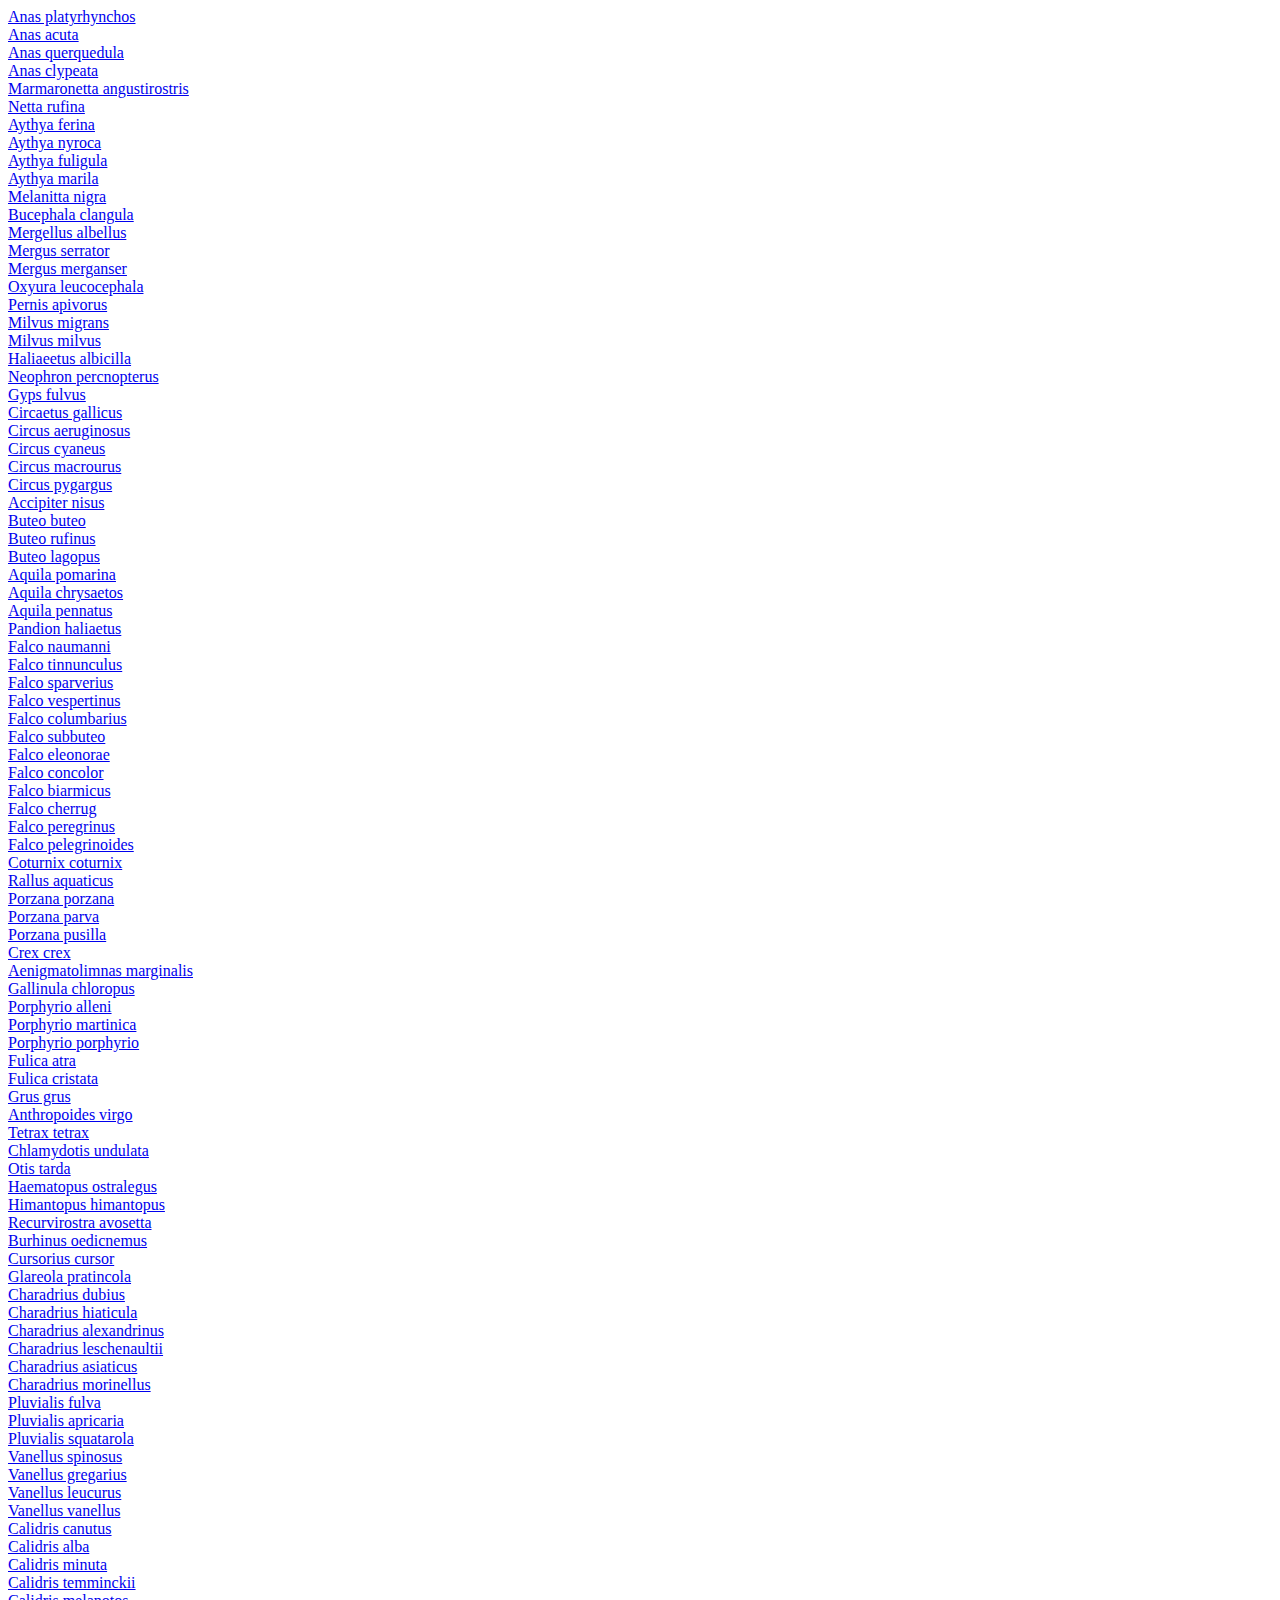
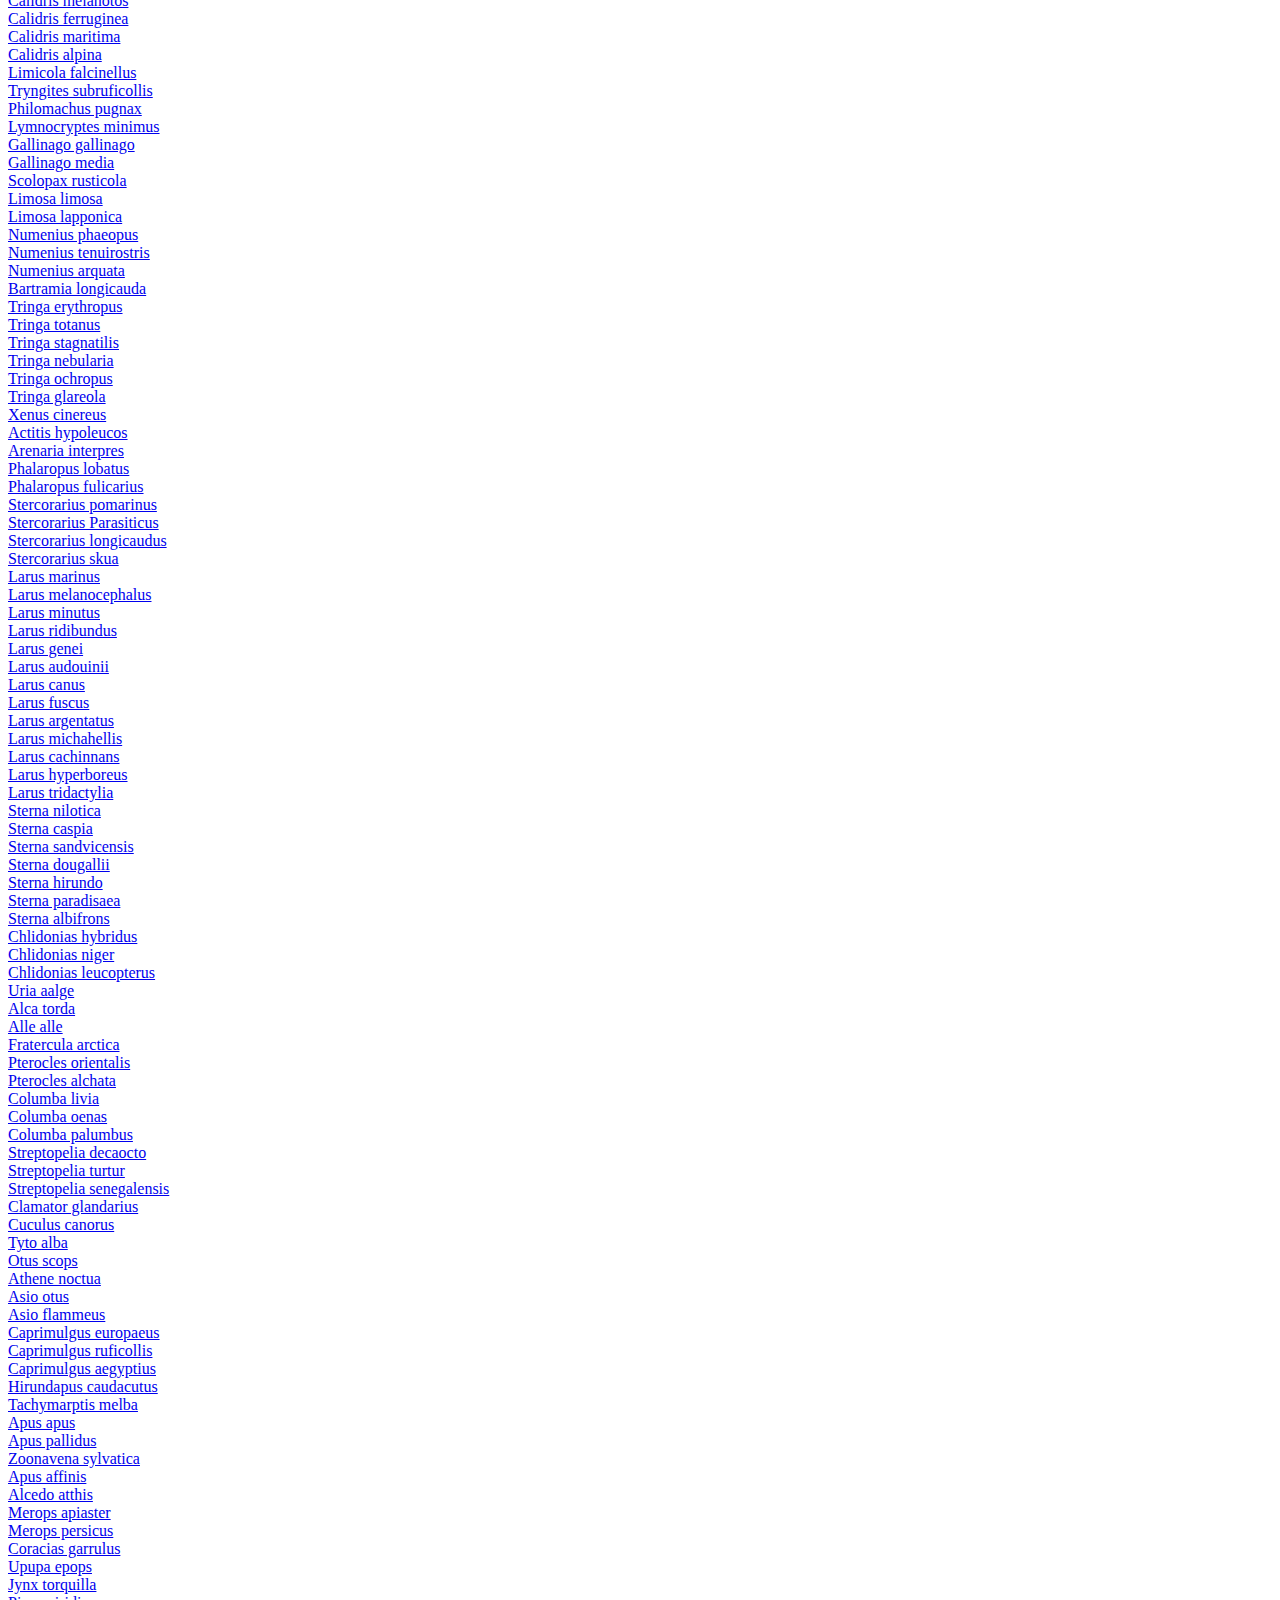
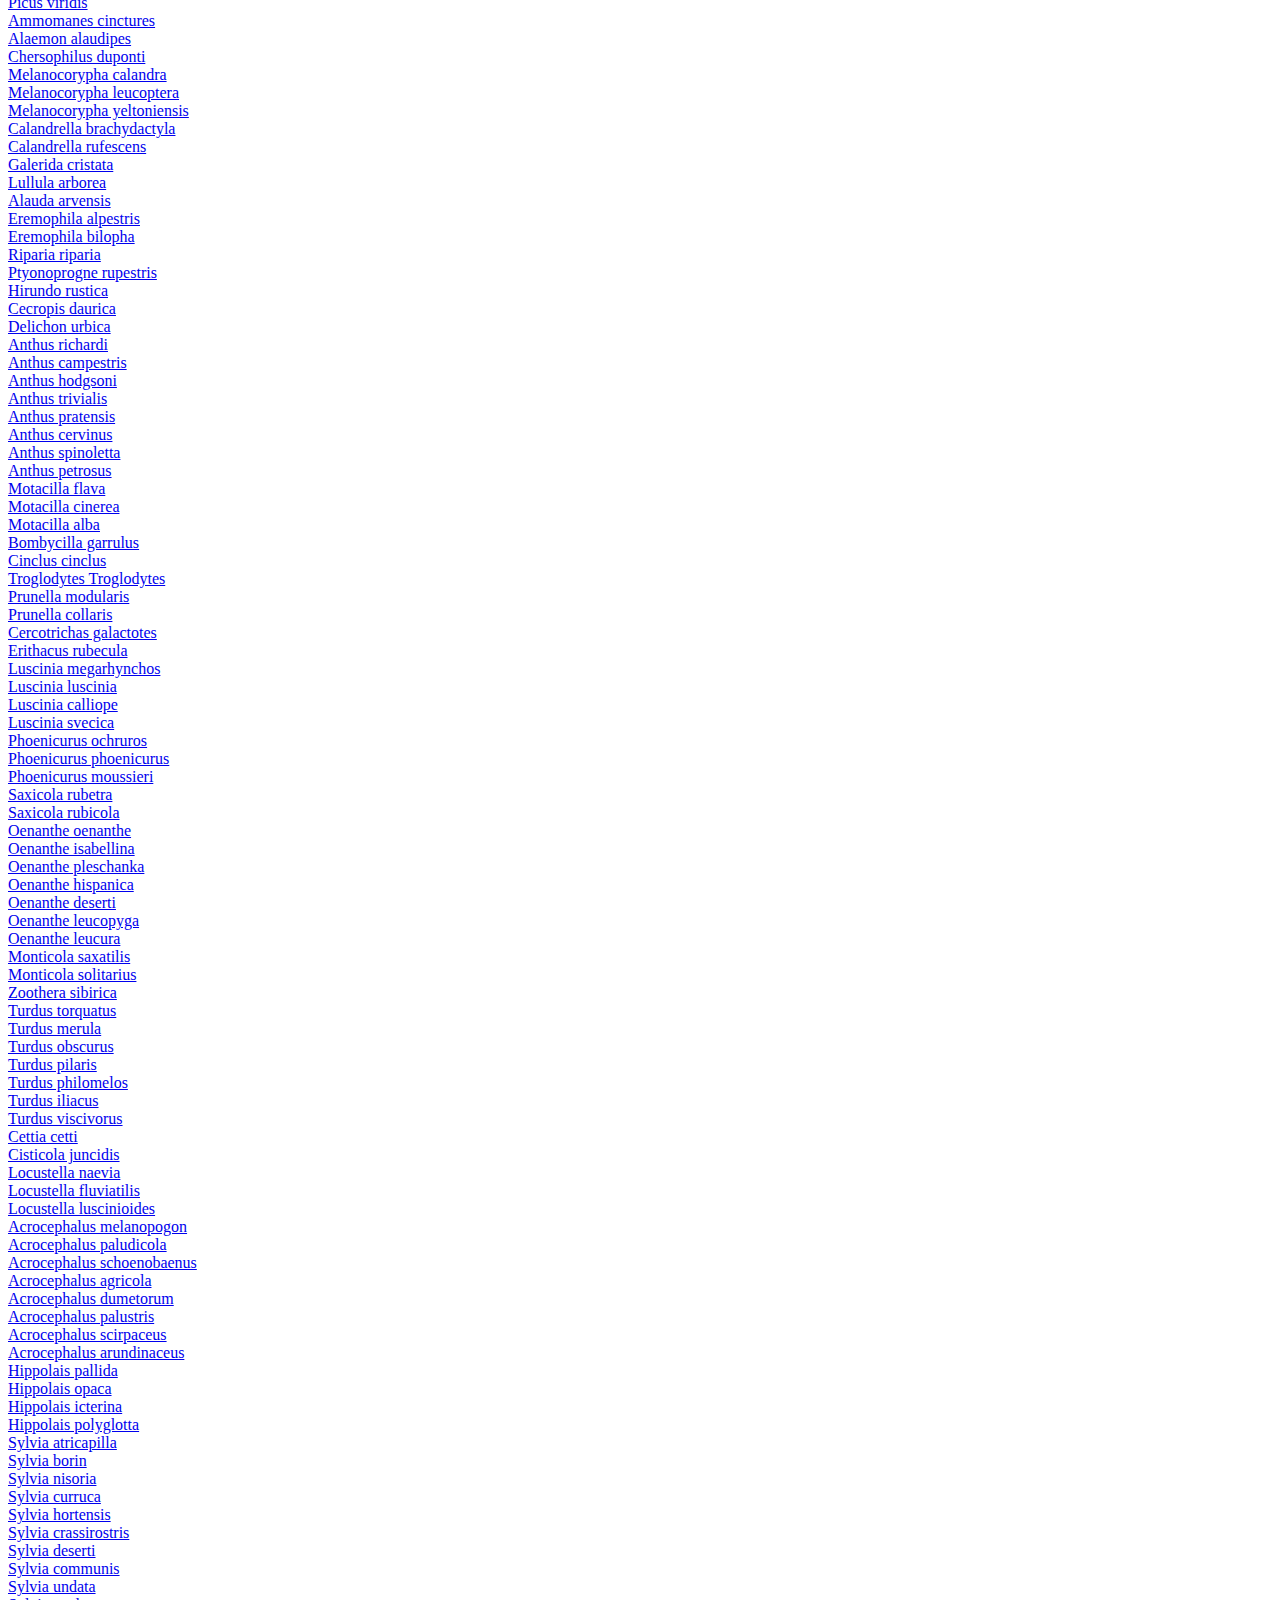
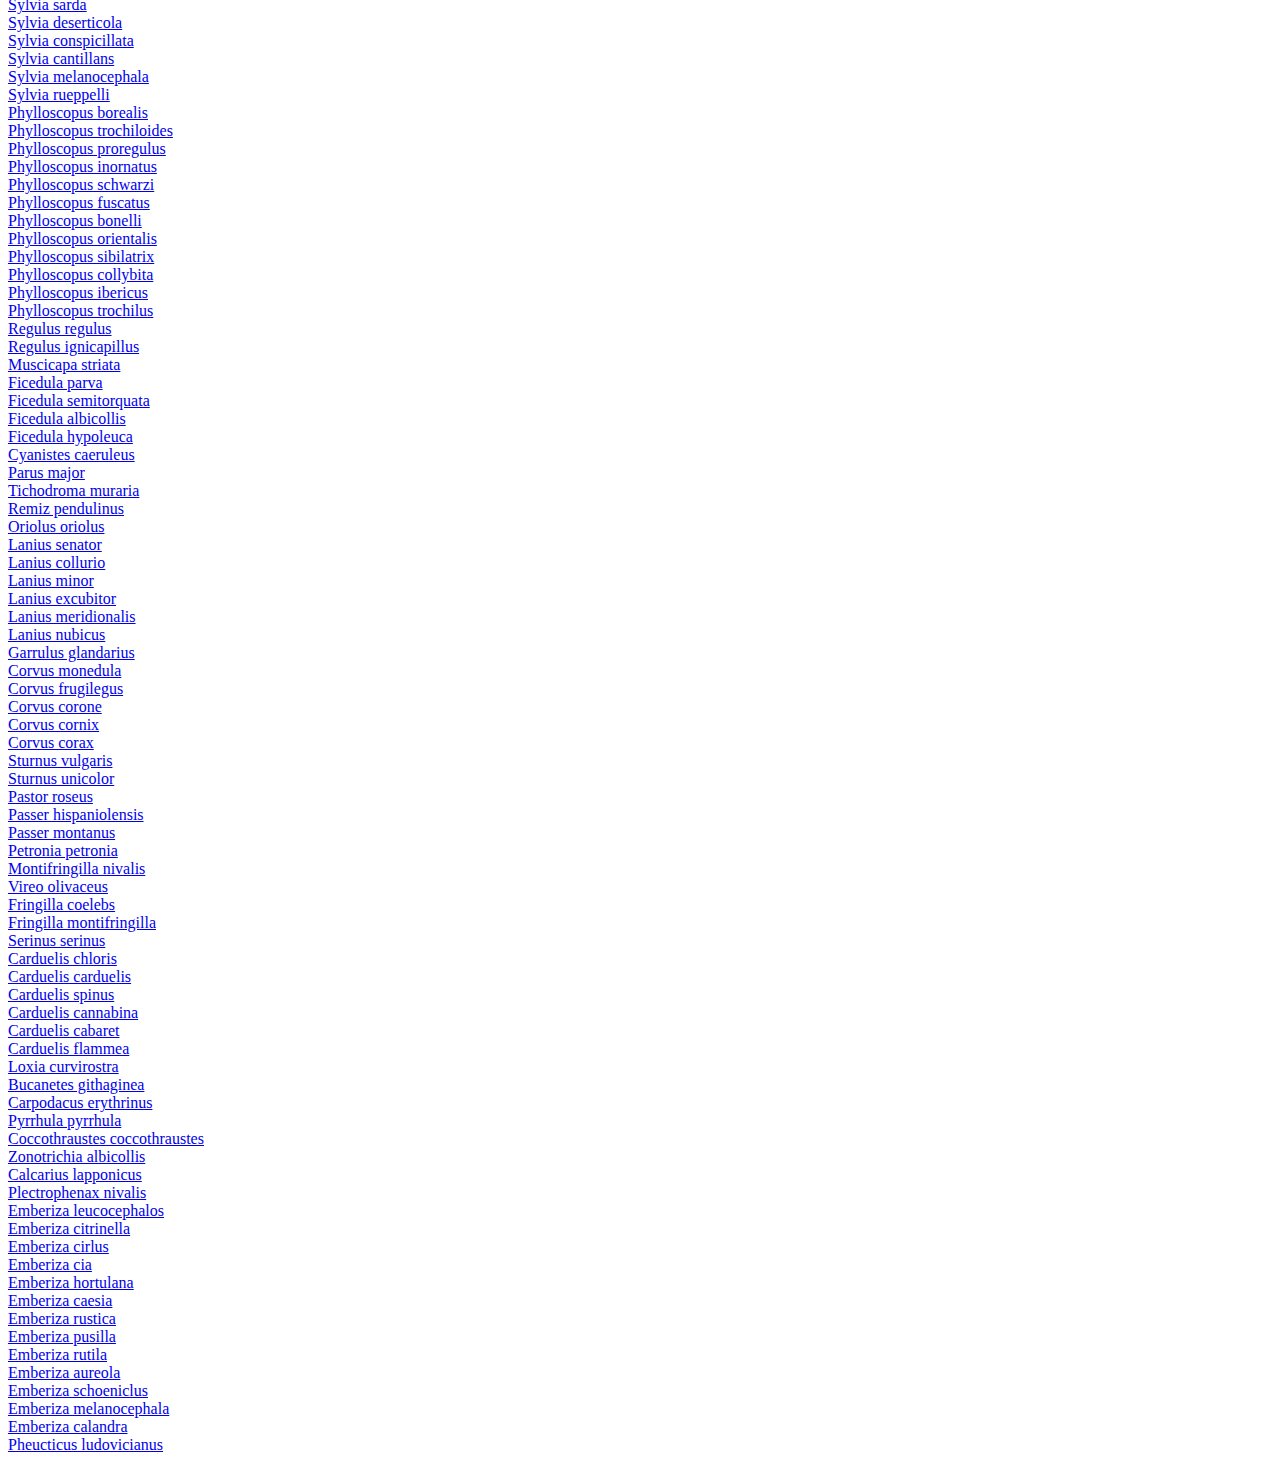
<file: links.html>
<!DOCTYPE html>
<html>
	<head>
		<style>
			a {
				display: block;
			}
		</style>
	</head>

	<body>
		<a target="_blank"  href="https://en.wikipedia.org/w/index.php?search=Anas+platyrhynchos">Anas platyrhynchos</a>
		<a target="_blank"  href="https://en.wikipedia.org/w/index.php?search=Anas+acuta">Anas acuta</a>
		<a target="_blank"  href="https://en.wikipedia.org/w/index.php?search=Anas+querquedula">Anas querquedula</a>
		<a target="_blank"  href="https://en.wikipedia.org/w/index.php?search=Anas+clypeata">Anas clypeata</a>
		<a target="_blank"  href="https://en.wikipedia.org/w/index.php?search=Marmaronetta+angustirostris">Marmaronetta angustirostris</a>
		<a target="_blank"  href="https://en.wikipedia.org/w/index.php?search=Netta+rufina">Netta rufina</a>
		<a target="_blank"  href="https://en.wikipedia.org/w/index.php?search=Aythya+ferina">Aythya ferina</a>
		<a target="_blank"  href="https://en.wikipedia.org/w/index.php?search=Aythya+nyroca">Aythya nyroca</a>
		<a target="_blank"  href="https://en.wikipedia.org/w/index.php?search=Aythya+fuligula">Aythya fuligula</a>
		<a target="_blank"  href="https://en.wikipedia.org/w/index.php?search=Aythya+marila">Aythya marila</a>
		<a target="_blank"  href="https://en.wikipedia.org/w/index.php?search=Melanitta+nigra">Melanitta nigra</a>
		<a target="_blank"  href="https://en.wikipedia.org/w/index.php?search=Bucephala+clangula">Bucephala clangula</a>
		<a target="_blank"  href="https://en.wikipedia.org/w/index.php?search=Mergellus+albellus">Mergellus albellus</a>
		<a target="_blank"  href="https://en.wikipedia.org/w/index.php?search=Mergus+serrator">Mergus serrator</a>
		<a target="_blank"  href="https://en.wikipedia.org/w/index.php?search=Mergus+merganser">Mergus merganser</a>
		<a target="_blank"  href="https://en.wikipedia.org/w/index.php?search=Oxyura+leucocephala">Oxyura leucocephala</a>
		<a target="_blank"  href="https://en.wikipedia.org/w/index.php?search=Pernis+apivorus">Pernis apivorus</a>
		<a target="_blank"  href="https://en.wikipedia.org/w/index.php?search=Milvus+migrans">Milvus migrans</a>
		<a target="_blank"  href="https://en.wikipedia.org/w/index.php?search=Milvus+milvus">Milvus milvus</a>
		<a target="_blank"  href="https://en.wikipedia.org/w/index.php?search=Haliaeetus+albicilla">Haliaeetus albicilla</a>
		<a target="_blank"  href="https://en.wikipedia.org/w/index.php?search=Neophron+percnopterus">Neophron percnopterus</a>
		<a target="_blank"  href="https://en.wikipedia.org/w/index.php?search=Gyps+fulvus">Gyps fulvus</a>
		<a target="_blank"  href="https://en.wikipedia.org/w/index.php?search=Circaetus+gallicus">Circaetus gallicus</a>
		<a target="_blank"  href="https://en.wikipedia.org/w/index.php?search=Circus+aeruginosus">Circus aeruginosus</a>
		<a target="_blank"  href="https://en.wikipedia.org/w/index.php?search=Circus+cyaneus">Circus cyaneus</a>
		<a target="_blank"  href="https://en.wikipedia.org/w/index.php?search=Circus+macrourus">Circus macrourus</a>
		<a target="_blank"  href="https://en.wikipedia.org/w/index.php?search=Circus+pygargus">Circus pygargus</a>
		<a target="_blank"  href="https://en.wikipedia.org/w/index.php?search=Accipiter+nisus">Accipiter nisus</a>
		<a target="_blank"  href="https://en.wikipedia.org/w/index.php?search=Buteo+buteo">Buteo buteo</a>
		<a target="_blank"  href="https://en.wikipedia.org/w/index.php?search=Buteo+rufinus">Buteo rufinus</a>
		<a target="_blank"  href="https://en.wikipedia.org/w/index.php?search=Buteo+lagopus">Buteo lagopus</a>
		<a target="_blank"  href="https://en.wikipedia.org/w/index.php?search=Aquila+pomarina">Aquila pomarina</a>
		<a target="_blank"  href="https://en.wikipedia.org/w/index.php?search=Aquila+chrysaetos">Aquila chrysaetos</a>
		<a target="_blank"  href="https://en.wikipedia.org/w/index.php?search=Aquila+pennatus">Aquila pennatus</a>
		<a target="_blank"  href="https://en.wikipedia.org/w/index.php?search=Pandion+haliaetus">Pandion haliaetus</a>
		<a target="_blank"  href="https://en.wikipedia.org/w/index.php?search=Falco+naumanni">Falco naumanni</a>
		<a target="_blank"  href="https://en.wikipedia.org/w/index.php?search=Falco+tinnunculus">Falco tinnunculus</a>
		<a target="_blank"  href="https://en.wikipedia.org/w/index.php?search=Falco+sparverius">Falco sparverius</a>
		<a target="_blank"  href="https://en.wikipedia.org/w/index.php?search=Falco+vespertinus">Falco vespertinus</a>
		<a target="_blank"  href="https://en.wikipedia.org/w/index.php?search=Falco+columbarius">Falco columbarius</a>
		<a target="_blank"  href="https://en.wikipedia.org/w/index.php?search=Falco+subbuteo">Falco subbuteo</a>
		<a target="_blank"  href="https://en.wikipedia.org/w/index.php?search=Falco+eleonorae">Falco eleonorae</a>
		<a target="_blank"  href="https://en.wikipedia.org/w/index.php?search=Falco+concolor">Falco concolor</a>
		<a target="_blank"  href="https://en.wikipedia.org/w/index.php?search=Falco+biarmicus">Falco biarmicus</a>
		<a target="_blank"  href="https://en.wikipedia.org/w/index.php?search=Falco+cherrug">Falco cherrug</a>
		<a target="_blank"  href="https://en.wikipedia.org/w/index.php?search=Falco+peregrinus">Falco peregrinus</a>
		<a target="_blank"  href="https://en.wikipedia.org/w/index.php?search=Falco+pelegrinoides">Falco pelegrinoides</a>
		<a target="_blank"  href="https://en.wikipedia.org/w/index.php?search=Coturnix+coturnix">Coturnix coturnix</a>
		<a target="_blank"  href="https://en.wikipedia.org/w/index.php?search=Rallus+aquaticus">Rallus aquaticus</a>
		<a target="_blank"  href="https://en.wikipedia.org/w/index.php?search=Porzana+porzana">Porzana porzana</a>
		<a target="_blank"  href="https://en.wikipedia.org/w/index.php?search=Porzana+parva">Porzana parva</a>
		<a target="_blank"  href="https://en.wikipedia.org/w/index.php?search=Porzana+pusilla">Porzana pusilla</a>
		<a target="_blank"  href="https://en.wikipedia.org/w/index.php?search=Crex+crex">Crex crex</a>
		<a target="_blank"  href="https://en.wikipedia.org/w/index.php?search=Aenigmatolimnas+marginalis">Aenigmatolimnas marginalis</a>
		<a target="_blank"  href="https://en.wikipedia.org/w/index.php?search=Gallinula+chloropus">Gallinula chloropus</a>
		<a target="_blank"  href="https://en.wikipedia.org/w/index.php?search=Porphyrio+alleni">Porphyrio alleni</a>
		<a target="_blank"  href="https://en.wikipedia.org/w/index.php?search=Porphyrio+martinica">Porphyrio martinica</a>
		<a target="_blank"  href="https://en.wikipedia.org/w/index.php?search=Porphyrio+porphyrio">Porphyrio porphyrio</a>
		<a target="_blank"  href="https://en.wikipedia.org/w/index.php?search=Fulica+atra">Fulica atra</a>
		<a target="_blank"  href="https://en.wikipedia.org/w/index.php?search=Fulica+cristata">Fulica cristata</a>
		<a target="_blank"  href="https://en.wikipedia.org/w/index.php?search=Grus+grus+">Grus grus </a>
		<a target="_blank"  href="https://en.wikipedia.org/w/index.php?search=Anthropoides+virgo">Anthropoides virgo</a>
		<a target="_blank"  href="https://en.wikipedia.org/w/index.php?search=Tetrax+tetrax">Tetrax tetrax</a>
		<a target="_blank"  href="https://en.wikipedia.org/w/index.php?search=Chlamydotis+undulata">Chlamydotis undulata</a>
		<a target="_blank"  href="https://en.wikipedia.org/w/index.php?search=Otis+tarda">Otis tarda</a>
		<a target="_blank"  href="https://en.wikipedia.org/w/index.php?search=Haematopus+ostralegus">Haematopus ostralegus</a>
		<a target="_blank"  href="https://en.wikipedia.org/w/index.php?search=Himantopus+himantopus">Himantopus himantopus</a>
		<a target="_blank"  href="https://en.wikipedia.org/w/index.php?search=Recurvirostra+avosetta">Recurvirostra avosetta</a>
		<a target="_blank"  href="https://en.wikipedia.org/w/index.php?search=Burhinus+oedicnemus">Burhinus oedicnemus</a>
		<a target="_blank"  href="https://en.wikipedia.org/w/index.php?search=Cursorius+cursor">Cursorius cursor</a>
		<a target="_blank"  href="https://en.wikipedia.org/w/index.php?search=Glareola+pratincola">Glareola pratincola</a>
		<a target="_blank"  href="https://en.wikipedia.org/w/index.php?search=Charadrius+dubius">Charadrius dubius</a>
		<a target="_blank"  href="https://en.wikipedia.org/w/index.php?search=Charadrius+hiaticula">Charadrius hiaticula</a>
		<a target="_blank"  href="https://en.wikipedia.org/w/index.php?search=Charadrius+alexandrinus">Charadrius alexandrinus</a>
		<a target="_blank"  href="https://en.wikipedia.org/w/index.php?search=Charadrius+leschenaultii">Charadrius leschenaultii</a>
		<a target="_blank"  href="https://en.wikipedia.org/w/index.php?search=Charadrius+asiaticus">Charadrius asiaticus</a>
		<a target="_blank"  href="https://en.wikipedia.org/w/index.php?search=Charadrius+morinellus">Charadrius morinellus</a>
		<a target="_blank"  href="https://en.wikipedia.org/w/index.php?search=Pluvialis+fulva">Pluvialis fulva</a>
		<a target="_blank"  href="https://en.wikipedia.org/w/index.php?search=Pluvialis+apricaria">Pluvialis apricaria</a>
		<a target="_blank"  href="https://en.wikipedia.org/w/index.php?search=Pluvialis+squatarola">Pluvialis squatarola</a>
		<a target="_blank"  href="https://en.wikipedia.org/w/index.php?search=Vanellus+spinosus">Vanellus spinosus</a>
		<a target="_blank"  href="https://en.wikipedia.org/w/index.php?search=Vanellus+gregarius">Vanellus gregarius</a>
		<a target="_blank"  href="https://en.wikipedia.org/w/index.php?search=Vanellus+leucurus">Vanellus leucurus</a>
		<a target="_blank"  href="https://en.wikipedia.org/w/index.php?search=Vanellus+vanellus">Vanellus vanellus</a>
		<a target="_blank"  href="https://en.wikipedia.org/w/index.php?search=Calidris+canutus">Calidris canutus</a>
		<a target="_blank"  href="https://en.wikipedia.org/w/index.php?search=Calidris+alba">Calidris alba</a>
		<a target="_blank"  href="https://en.wikipedia.org/w/index.php?search=Calidris+minuta">Calidris minuta</a>
		<a target="_blank"  href="https://en.wikipedia.org/w/index.php?search=Calidris+temminckii">Calidris temminckii</a>
		<a target="_blank"  href="https://en.wikipedia.org/w/index.php?search=Calidris+melanotos">Calidris melanotos</a>
		<a target="_blank"  href="https://en.wikipedia.org/w/index.php?search=Calidris+ferruginea">Calidris ferruginea</a>
		<a target="_blank"  href="https://en.wikipedia.org/w/index.php?search=Calidris+maritima">Calidris maritima</a>
		<a target="_blank"  href="https://en.wikipedia.org/w/index.php?search=Calidris+alpina">Calidris alpina</a>
		<a target="_blank"  href="https://en.wikipedia.org/w/index.php?search=Limicola+falcinellus">Limicola falcinellus</a>
		<a target="_blank"  href="https://en.wikipedia.org/w/index.php?search=Tryngites+subruficollis">Tryngites subruficollis</a>
		<a target="_blank"  href="https://en.wikipedia.org/w/index.php?search=Philomachus+pugnax">Philomachus pugnax</a>
		<a target="_blank"  href="https://en.wikipedia.org/w/index.php?search=Lymnocryptes+minimus">Lymnocryptes minimus</a>
		<a target="_blank"  href="https://en.wikipedia.org/w/index.php?search=Gallinago+gallinago">Gallinago gallinago</a>
		<a target="_blank"  href="https://en.wikipedia.org/w/index.php?search=Gallinago+media">Gallinago media</a>
		<a target="_blank"  href="https://en.wikipedia.org/w/index.php?search=Scolopax+rusticola">Scolopax rusticola</a>
		<a target="_blank"  href="https://en.wikipedia.org/w/index.php?search=Limosa+limosa">Limosa limosa</a>
		<a target="_blank"  href="https://en.wikipedia.org/w/index.php?search=Limosa+lapponica">Limosa lapponica</a>
		<a target="_blank"  href="https://en.wikipedia.org/w/index.php?search=Numenius+phaeopus">Numenius phaeopus</a>
		<a target="_blank"  href="https://en.wikipedia.org/w/index.php?search=Numenius+tenuirostris">Numenius tenuirostris</a>
		<a target="_blank"  href="https://en.wikipedia.org/w/index.php?search=Numenius+arquata">Numenius arquata</a>
		<a target="_blank"  href="https://en.wikipedia.org/w/index.php?search=Bartramia+longicauda">Bartramia longicauda</a>
		<a target="_blank"  href="https://en.wikipedia.org/w/index.php?search=Tringa+erythropus">Tringa erythropus</a>
		<a target="_blank"  href="https://en.wikipedia.org/w/index.php?search=Tringa+totanus">Tringa totanus</a>
		<a target="_blank"  href="https://en.wikipedia.org/w/index.php?search=Tringa+stagnatilis">Tringa stagnatilis</a>
		<a target="_blank"  href="https://en.wikipedia.org/w/index.php?search=Tringa+nebularia">Tringa nebularia</a>
		<a target="_blank"  href="https://en.wikipedia.org/w/index.php?search=Tringa+ochropus">Tringa ochropus</a>
		<a target="_blank"  href="https://en.wikipedia.org/w/index.php?search=Tringa+glareola">Tringa glareola</a>
		<a target="_blank"  href="https://en.wikipedia.org/w/index.php?search=Xenus+cinereus">Xenus cinereus</a>
		<a target="_blank"  href="https://en.wikipedia.org/w/index.php?search=Actitis+hypoleucos">Actitis hypoleucos</a>
		<a target="_blank"  href="https://en.wikipedia.org/w/index.php?search=Arenaria+interpres">Arenaria interpres</a>
		<a target="_blank"  href="https://en.wikipedia.org/w/index.php?search=Phalaropus+lobatus">Phalaropus lobatus</a>
		<a target="_blank"  href="https://en.wikipedia.org/w/index.php?search=Phalaropus+fulicarius">Phalaropus fulicarius</a>
		<a target="_blank"  href="https://en.wikipedia.org/w/index.php?search=Stercorarius+pomarinus">Stercorarius pomarinus</a>
		<a target="_blank"  href="https://en.wikipedia.org/w/index.php?search=Stercorarius+Parasiticus">Stercorarius Parasiticus</a>
		<a target="_blank"  href="https://en.wikipedia.org/w/index.php?search=Stercorarius+longicaudus">Stercorarius longicaudus</a>
		<a target="_blank"  href="https://en.wikipedia.org/w/index.php?search=Stercorarius+skua">Stercorarius skua</a>
		<a target="_blank"  href="https://en.wikipedia.org/w/index.php?search=Larus+marinus">Larus marinus</a>
		<a target="_blank"  href="https://en.wikipedia.org/w/index.php?search=Larus+melanocephalus">Larus melanocephalus</a>
		<a target="_blank"  href="https://en.wikipedia.org/w/index.php?search=Larus+minutus">Larus minutus</a>
		<a target="_blank"  href="https://en.wikipedia.org/w/index.php?search=Larus+ridibundus">Larus ridibundus</a>
		<a target="_blank"  href="https://en.wikipedia.org/w/index.php?search=Larus+genei">Larus genei</a>
		<a target="_blank"  href="https://en.wikipedia.org/w/index.php?search=Larus+audouinii">Larus audouinii</a>
		<a target="_blank"  href="https://en.wikipedia.org/w/index.php?search=Larus+canus">Larus canus</a>
		<a target="_blank"  href="https://en.wikipedia.org/w/index.php?search=Larus+fuscus">Larus fuscus</a>
		<a target="_blank"  href="https://en.wikipedia.org/w/index.php?search=Larus+argentatus">Larus argentatus</a>
		<a target="_blank"  href="https://en.wikipedia.org/w/index.php?search=Larus+michahellis">Larus michahellis</a>
		<a target="_blank"  href="https://en.wikipedia.org/w/index.php?search=Larus+cachinnans">Larus cachinnans</a>
		<a target="_blank"  href="https://en.wikipedia.org/w/index.php?search=Larus+hyperboreus">Larus hyperboreus</a>
		<a target="_blank"  href="https://en.wikipedia.org/w/index.php?search=Larus+tridactylia">Larus tridactylia</a>
		<a target="_blank"  href="https://en.wikipedia.org/w/index.php?search=Sterna+nilotica">Sterna nilotica</a>
		<a target="_blank"  href="https://en.wikipedia.org/w/index.php?search=Sterna+caspia">Sterna caspia</a>
		<a target="_blank"  href="https://en.wikipedia.org/w/index.php?search=Sterna+sandvicensis">Sterna sandvicensis</a>
		<a target="_blank"  href="https://en.wikipedia.org/w/index.php?search=Sterna+dougallii">Sterna dougallii</a>
		<a target="_blank"  href="https://en.wikipedia.org/w/index.php?search=Sterna+hirundo">Sterna hirundo</a>
		<a target="_blank"  href="https://en.wikipedia.org/w/index.php?search=Sterna+paradisaea">Sterna paradisaea</a>
		<a target="_blank"  href="https://en.wikipedia.org/w/index.php?search=Sterna+albifrons">Sterna albifrons</a>
		<a target="_blank"  href="https://en.wikipedia.org/w/index.php?search=Chlidonias+hybridus">Chlidonias hybridus</a>
		<a target="_blank"  href="https://en.wikipedia.org/w/index.php?search=Chlidonias+niger">Chlidonias niger</a>
		<a target="_blank"  href="https://en.wikipedia.org/w/index.php?search=Chlidonias+leucopterus">Chlidonias leucopterus</a>
		<a target="_blank"  href="https://en.wikipedia.org/w/index.php?search=Uria+aalge">Uria aalge</a>
		<a target="_blank"  href="https://en.wikipedia.org/w/index.php?search=Alca+torda">Alca torda</a>
		<a target="_blank"  href="https://en.wikipedia.org/w/index.php?search=Alle+alle">Alle alle</a>
		<a target="_blank"  href="https://en.wikipedia.org/w/index.php?search=Fratercula+arctica">Fratercula arctica</a>
		<a target="_blank"  href="https://en.wikipedia.org/w/index.php?search=Pterocles+orientalis">Pterocles orientalis</a>
		<a target="_blank"  href="https://en.wikipedia.org/w/index.php?search=Pterocles+alchata">Pterocles alchata</a>
		<a target="_blank"  href="https://en.wikipedia.org/w/index.php?search=Columba+livia">Columba livia</a>
		<a target="_blank"  href="https://en.wikipedia.org/w/index.php?search=Columba+oenas">Columba oenas</a>
		<a target="_blank"  href="https://en.wikipedia.org/w/index.php?search=Columba+palumbus">Columba palumbus</a>
		<a target="_blank"  href="https://en.wikipedia.org/w/index.php?search=Streptopelia+decaocto">Streptopelia decaocto</a>
		<a target="_blank"  href="https://en.wikipedia.org/w/index.php?search=Streptopelia+turtur">Streptopelia turtur</a>
		<a target="_blank"  href="https://en.wikipedia.org/w/index.php?search=Streptopelia+senegalensis">Streptopelia senegalensis</a>
		<a target="_blank"  href="https://en.wikipedia.org/w/index.php?search=Clamator+glandarius">Clamator glandarius</a>
		<a target="_blank"  href="https://en.wikipedia.org/w/index.php?search=Cuculus+canorus">Cuculus canorus</a>
		<a target="_blank"  href="https://en.wikipedia.org/w/index.php?search=Tyto+alba">Tyto alba</a>
		<a target="_blank"  href="https://en.wikipedia.org/w/index.php?search=Otus+scops">Otus scops</a>
		<a target="_blank"  href="https://en.wikipedia.org/w/index.php?search=Athene+noctua">Athene noctua</a>
		<a target="_blank"  href="https://en.wikipedia.org/w/index.php?search=Asio+otus">Asio otus</a>
		<a target="_blank"  href="https://en.wikipedia.org/w/index.php?search=Asio+flammeus">Asio flammeus</a>
		<a target="_blank"  href="https://en.wikipedia.org/w/index.php?search=Caprimulgus+europaeus">Caprimulgus europaeus</a>
		<a target="_blank"  href="https://en.wikipedia.org/w/index.php?search=Caprimulgus+ruficollis">Caprimulgus ruficollis</a>
		<a target="_blank"  href="https://en.wikipedia.org/w/index.php?search=Caprimulgus+aegyptius">Caprimulgus aegyptius</a>
		<a target="_blank"  href="https://en.wikipedia.org/w/index.php?search=Hirundapus+caudacutus">Hirundapus caudacutus</a>
		<a target="_blank"  href="https://en.wikipedia.org/w/index.php?search=Tachymarptis+melba">Tachymarptis melba</a>
		<a target="_blank"  href="https://en.wikipedia.org/w/index.php?search=Apus+apus">Apus apus</a>
		<a target="_blank"  href="https://en.wikipedia.org/w/index.php?search=Apus+pallidus">Apus pallidus</a>
		<a target="_blank"  href="https://en.wikipedia.org/w/index.php?search=Zoonavena+sylvatica">Zoonavena sylvatica</a>
		<a target="_blank"  href="https://en.wikipedia.org/w/index.php?search=Apus+affinis">Apus affinis</a>
		<a target="_blank"  href="https://en.wikipedia.org/w/index.php?search=Alcedo+atthis">Alcedo atthis</a>
		<a target="_blank"  href="https://en.wikipedia.org/w/index.php?search=Merops+apiaster">Merops apiaster</a>
		<a target="_blank"  href="https://en.wikipedia.org/w/index.php?search=Merops+persicus">Merops persicus</a>
		<a target="_blank"  href="https://en.wikipedia.org/w/index.php?search=Coracias+garrulus">Coracias garrulus</a>
		<a target="_blank"  href="https://en.wikipedia.org/w/index.php?search=Upupa+epops">Upupa epops</a>
		<a target="_blank"  href="https://en.wikipedia.org/w/index.php?search=Jynx+torquilla">Jynx torquilla</a>
		<a target="_blank"  href="https://en.wikipedia.org/w/index.php?search=Picus+viridis">Picus viridis</a>
		<a target="_blank"  href="https://en.wikipedia.org/w/index.php?search=Ammomanes+cinctures">Ammomanes cinctures</a>
		<a target="_blank"  href="https://en.wikipedia.org/w/index.php?search=Alaemon+alaudipes">Alaemon alaudipes</a>
		<a target="_blank"  href="https://en.wikipedia.org/w/index.php?search=Chersophilus+duponti">Chersophilus duponti</a>
		<a target="_blank"  href="https://en.wikipedia.org/w/index.php?search=Melanocorypha+calandra">Melanocorypha calandra</a>
		<a target="_blank"  href="https://en.wikipedia.org/w/index.php?search=Melanocorypha+leucoptera">Melanocorypha leucoptera</a>
		<a target="_blank"  href="https://en.wikipedia.org/w/index.php?search=Melanocorypha+yeltoniensis">Melanocorypha yeltoniensis</a>
		<a target="_blank"  href="https://en.wikipedia.org/w/index.php?search=Calandrella+brachydactyla">Calandrella brachydactyla</a>
		<a target="_blank"  href="https://en.wikipedia.org/w/index.php?search=Calandrella+rufescens">Calandrella rufescens</a>
		<a target="_blank"  href="https://en.wikipedia.org/w/index.php?search=Galerida+cristata">Galerida cristata</a>
		<a target="_blank"  href="https://en.wikipedia.org/w/index.php?search=Lullula+arborea">Lullula arborea</a>
		<a target="_blank"  href="https://en.wikipedia.org/w/index.php?search=Alauda+arvensis">Alauda arvensis</a>
		<a target="_blank"  href="https://en.wikipedia.org/w/index.php?search=Eremophila+alpestris">Eremophila alpestris</a>
		<a target="_blank"  href="https://en.wikipedia.org/w/index.php?search=Eremophila+bilopha">Eremophila bilopha</a>
		<a target="_blank"  href="https://en.wikipedia.org/w/index.php?search=Riparia+riparia">Riparia riparia</a>
		<a target="_blank"  href="https://en.wikipedia.org/w/index.php?search=Ptyonoprogne+rupestris">Ptyonoprogne rupestris</a>
		<a target="_blank"  href="https://en.wikipedia.org/w/index.php?search=Hirundo+rustica">Hirundo rustica</a>
		<a target="_blank"  href="https://en.wikipedia.org/w/index.php?search=Cecropis+daurica">Cecropis daurica</a>
		<a target="_blank"  href="https://en.wikipedia.org/w/index.php?search=Delichon+urbica">Delichon urbica</a>
		<a target="_blank"  href="https://en.wikipedia.org/w/index.php?search=Anthus+richardi">Anthus richardi</a>
		<a target="_blank"  href="https://en.wikipedia.org/w/index.php?search=Anthus+campestris">Anthus campestris</a>
		<a target="_blank"  href="https://en.wikipedia.org/w/index.php?search=Anthus+hodgsoni">Anthus hodgsoni</a>
		<a target="_blank"  href="https://en.wikipedia.org/w/index.php?search=Anthus+trivialis">Anthus trivialis</a>
		<a target="_blank"  href="https://en.wikipedia.org/w/index.php?search=Anthus+pratensis">Anthus pratensis</a>
		<a target="_blank"  href="https://en.wikipedia.org/w/index.php?search=Anthus+cervinus">Anthus cervinus</a>
		<a target="_blank"  href="https://en.wikipedia.org/w/index.php?search=Anthus+spinoletta">Anthus spinoletta</a>
		<a target="_blank"  href="https://en.wikipedia.org/w/index.php?search=Anthus+petrosus">Anthus petrosus</a>
		<a target="_blank"  href="https://en.wikipedia.org/w/index.php?search=Motacilla+flava">Motacilla flava</a>
		<a target="_blank"  href="https://en.wikipedia.org/w/index.php?search=Motacilla+cinerea">Motacilla cinerea</a>
		<a target="_blank"  href="https://en.wikipedia.org/w/index.php?search=Motacilla+alba">Motacilla alba</a>
		<a target="_blank"  href="https://en.wikipedia.org/w/index.php?search=Bombycilla+garrulus">Bombycilla garrulus</a>
		<a target="_blank"  href="https://en.wikipedia.org/w/index.php?search=Cinclus+cinclus">Cinclus cinclus</a>
		<a target="_blank"  href="https://en.wikipedia.org/w/index.php?search=Troglodytes+Troglodytes">Troglodytes Troglodytes</a>
		<a target="_blank"  href="https://en.wikipedia.org/w/index.php?search=Prunella+modularis">Prunella modularis</a>
		<a target="_blank"  href="https://en.wikipedia.org/w/index.php?search=Prunella+collaris">Prunella collaris</a>
		<a target="_blank"  href="https://en.wikipedia.org/w/index.php?search=Cercotrichas+galactotes">Cercotrichas galactotes</a>
		<a target="_blank"  href="https://en.wikipedia.org/w/index.php?search=Erithacus+rubecula">Erithacus rubecula</a>
		<a target="_blank"  href="https://en.wikipedia.org/w/index.php?search=Luscinia+megarhynchos">Luscinia megarhynchos</a>
		<a target="_blank"  href="https://en.wikipedia.org/w/index.php?search=Luscinia+luscinia">Luscinia luscinia</a>
		<a target="_blank"  href="https://en.wikipedia.org/w/index.php?search=Luscinia+calliope">Luscinia calliope</a>
		<a target="_blank"  href="https://en.wikipedia.org/w/index.php?search=Luscinia+svecica">Luscinia svecica</a>
		<a target="_blank"  href="https://en.wikipedia.org/w/index.php?search=Phoenicurus+ochruros">Phoenicurus ochruros</a>
		<a target="_blank"  href="https://en.wikipedia.org/w/index.php?search=Phoenicurus+phoenicurus">Phoenicurus phoenicurus</a>
		<a target="_blank"  href="https://en.wikipedia.org/w/index.php?search=Phoenicurus+moussieri">Phoenicurus moussieri</a>
		<a target="_blank"  href="https://en.wikipedia.org/w/index.php?search=Saxicola+rubetra">Saxicola rubetra</a>
		<a target="_blank"  href="https://en.wikipedia.org/w/index.php?search=Saxicola+rubicola">Saxicola rubicola</a>
		<a target="_blank"  href="https://en.wikipedia.org/w/index.php?search=Oenanthe+oenanthe">Oenanthe oenanthe</a>
		<a target="_blank"  href="https://en.wikipedia.org/w/index.php?search=Oenanthe+isabellina">Oenanthe isabellina</a>
		<a target="_blank"  href="https://en.wikipedia.org/w/index.php?search=Oenanthe+pleschanka">Oenanthe pleschanka</a>
		<a target="_blank"  href="https://en.wikipedia.org/w/index.php?search=Oenanthe+hispanica">Oenanthe hispanica</a>
		<a target="_blank"  href="https://en.wikipedia.org/w/index.php?search=Oenanthe+deserti">Oenanthe deserti</a>
		<a target="_blank"  href="https://en.wikipedia.org/w/index.php?search=Oenanthe+leucopyga">Oenanthe leucopyga</a>
		<a target="_blank"  href="https://en.wikipedia.org/w/index.php?search=Oenanthe+leucura">Oenanthe leucura</a>
		<a target="_blank"  href="https://en.wikipedia.org/w/index.php?search=Monticola+saxatilis">Monticola saxatilis</a>
		<a target="_blank"  href="https://en.wikipedia.org/w/index.php?search=Monticola+solitarius">Monticola solitarius</a>
		<a target="_blank"  href="https://en.wikipedia.org/w/index.php?search=Zoothera+sibirica">Zoothera sibirica</a>
		<a target="_blank"  href="https://en.wikipedia.org/w/index.php?search=Turdus+torquatus">Turdus torquatus</a>
		<a target="_blank"  href="https://en.wikipedia.org/w/index.php?search=Turdus+merula">Turdus merula</a>
		<a target="_blank"  href="https://en.wikipedia.org/w/index.php?search=Turdus+obscurus">Turdus obscurus</a>
		<a target="_blank"  href="https://en.wikipedia.org/w/index.php?search=Turdus+pilaris">Turdus pilaris</a>
		<a target="_blank"  href="https://en.wikipedia.org/w/index.php?search=Turdus+philomelos">Turdus philomelos</a>
		<a target="_blank"  href="https://en.wikipedia.org/w/index.php?search=Turdus+iliacus">Turdus iliacus</a>
		<a target="_blank"  href="https://en.wikipedia.org/w/index.php?search=Turdus+viscivorus">Turdus viscivorus</a>
		<a target="_blank"  href="https://en.wikipedia.org/w/index.php?search=Cettia+cetti">Cettia cetti</a>
		<a target="_blank"  href="https://en.wikipedia.org/w/index.php?search=Cisticola+juncidis">Cisticola juncidis</a>
		<a target="_blank"  href="https://en.wikipedia.org/w/index.php?search=Locustella+naevia">Locustella naevia</a>
		<a target="_blank"  href="https://en.wikipedia.org/w/index.php?search=Locustella+fluviatilis">Locustella fluviatilis</a>
		<a target="_blank"  href="https://en.wikipedia.org/w/index.php?search=Locustella+luscinioides">Locustella luscinioides</a>
		<a target="_blank"  href="https://en.wikipedia.org/w/index.php?search=Acrocephalus+melanopogon">Acrocephalus melanopogon</a>
		<a target="_blank"  href="https://en.wikipedia.org/w/index.php?search=Acrocephalus+paludicola">Acrocephalus paludicola</a>
		<a target="_blank"  href="https://en.wikipedia.org/w/index.php?search=Acrocephalus+schoenobaenus">Acrocephalus schoenobaenus</a>
		<a target="_blank"  href="https://en.wikipedia.org/w/index.php?search=Acrocephalus+agricola">Acrocephalus agricola</a>
		<a target="_blank"  href="https://en.wikipedia.org/w/index.php?search=Acrocephalus+dumetorum">Acrocephalus dumetorum</a>
		<a target="_blank"  href="https://en.wikipedia.org/w/index.php?search=Acrocephalus+palustris">Acrocephalus palustris</a>
		<a target="_blank"  href="https://en.wikipedia.org/w/index.php?search=Acrocephalus+scirpaceus">Acrocephalus scirpaceus</a>
		<a target="_blank"  href="https://en.wikipedia.org/w/index.php?search=Acrocephalus+arundinaceus">Acrocephalus arundinaceus</a>
		<a target="_blank"  href="https://en.wikipedia.org/w/index.php?search=Hippolais+pallida">Hippolais pallida</a>
		<a target="_blank"  href="https://en.wikipedia.org/w/index.php?search=Hippolais+opaca">Hippolais opaca</a>
		<a target="_blank"  href="https://en.wikipedia.org/w/index.php?search=Hippolais+icterina">Hippolais icterina</a>
		<a target="_blank"  href="https://en.wikipedia.org/w/index.php?search=Hippolais+polyglotta">Hippolais polyglotta</a>
		<a target="_blank"  href="https://en.wikipedia.org/w/index.php?search=Sylvia+atricapilla">Sylvia atricapilla</a>
		<a target="_blank"  href="https://en.wikipedia.org/w/index.php?search=Sylvia+borin">Sylvia borin</a>
		<a target="_blank"  href="https://en.wikipedia.org/w/index.php?search=Sylvia+nisoria">Sylvia nisoria</a>
		<a target="_blank"  href="https://en.wikipedia.org/w/index.php?search=Sylvia+curruca">Sylvia curruca</a>
		<a target="_blank"  href="https://en.wikipedia.org/w/index.php?search=Sylvia+hortensis">Sylvia hortensis</a>
		<a target="_blank"  href="https://en.wikipedia.org/w/index.php?search=Sylvia+crassirostris">Sylvia crassirostris</a>
		<a target="_blank"  href="https://en.wikipedia.org/w/index.php?search=Sylvia+deserti">Sylvia deserti</a>
		<a target="_blank"  href="https://en.wikipedia.org/w/index.php?search=Sylvia+communis">Sylvia communis</a>
		<a target="_blank"  href="https://en.wikipedia.org/w/index.php?search=Sylvia+undata">Sylvia undata</a>
		<a target="_blank"  href="https://en.wikipedia.org/w/index.php?search=Sylvia+sarda">Sylvia sarda</a>
		<a target="_blank"  href="https://en.wikipedia.org/w/index.php?search=Sylvia+deserticola">Sylvia deserticola</a>
		<a target="_blank"  href="https://en.wikipedia.org/w/index.php?search=Sylvia+conspicillata">Sylvia conspicillata</a>
		<a target="_blank"  href="https://en.wikipedia.org/w/index.php?search=Sylvia+cantillans">Sylvia cantillans</a>
		<a target="_blank"  href="https://en.wikipedia.org/w/index.php?search=Sylvia+melanocephala">Sylvia melanocephala</a>
		<a target="_blank"  href="https://en.wikipedia.org/w/index.php?search=Sylvia+rueppelli">Sylvia rueppelli</a>
		<a target="_blank"  href="https://en.wikipedia.org/w/index.php?search=Phylloscopus+borealis">Phylloscopus borealis</a>
		<a target="_blank"  href="https://en.wikipedia.org/w/index.php?search=Phylloscopus+trochiloides">Phylloscopus trochiloides</a>
		<a target="_blank"  href="https://en.wikipedia.org/w/index.php?search=Phylloscopus+proregulus">Phylloscopus proregulus</a>
		<a target="_blank"  href="https://en.wikipedia.org/w/index.php?search=Phylloscopus+inornatus">Phylloscopus inornatus</a>
		<a target="_blank"  href="https://en.wikipedia.org/w/index.php?search=Phylloscopus+schwarzi">Phylloscopus schwarzi</a>
		<a target="_blank"  href="https://en.wikipedia.org/w/index.php?search=Phylloscopus+fuscatus">Phylloscopus fuscatus</a>
		<a target="_blank"  href="https://en.wikipedia.org/w/index.php?search=Phylloscopus+bonelli">Phylloscopus bonelli</a>
		<a target="_blank"  href="https://en.wikipedia.org/w/index.php?search=Phylloscopus+orientalis">Phylloscopus orientalis</a>
		<a target="_blank"  href="https://en.wikipedia.org/w/index.php?search=Phylloscopus+sibilatrix">Phylloscopus sibilatrix</a>
		<a target="_blank"  href="https://en.wikipedia.org/w/index.php?search=Phylloscopus+collybita">Phylloscopus collybita</a>
		<a target="_blank"  href="https://en.wikipedia.org/w/index.php?search=Phylloscopus+ibericus">Phylloscopus ibericus</a>
		<a target="_blank"  href="https://en.wikipedia.org/w/index.php?search=Phylloscopus+trochilus">Phylloscopus trochilus</a>
		<a target="_blank"  href="https://en.wikipedia.org/w/index.php?search=Regulus+regulus">Regulus regulus</a>
		<a target="_blank"  href="https://en.wikipedia.org/w/index.php?search=Regulus+ignicapillus">Regulus ignicapillus</a>
		<a target="_blank"  href="https://en.wikipedia.org/w/index.php?search=Muscicapa+striata">Muscicapa striata</a>
		<a target="_blank"  href="https://en.wikipedia.org/w/index.php?search=Ficedula+parva">Ficedula parva</a>
		<a target="_blank"  href="https://en.wikipedia.org/w/index.php?search=Ficedula+semitorquata">Ficedula semitorquata</a>
		<a target="_blank"  href="https://en.wikipedia.org/w/index.php?search=Ficedula+albicollis">Ficedula albicollis</a>
		<a target="_blank"  href="https://en.wikipedia.org/w/index.php?search=Ficedula+hypoleuca">Ficedula hypoleuca</a>
		<a target="_blank"  href="https://en.wikipedia.org/w/index.php?search=Cyanistes+caeruleus">Cyanistes caeruleus</a>
		<a target="_blank"  href="https://en.wikipedia.org/w/index.php?search=Parus+major">Parus major</a>
		<a target="_blank"  href="https://en.wikipedia.org/w/index.php?search=Tichodroma+muraria">Tichodroma muraria</a>
		<a target="_blank"  href="https://en.wikipedia.org/w/index.php?search=Remiz+pendulinus">Remiz pendulinus</a>
		<a target="_blank"  href="https://en.wikipedia.org/w/index.php?search=Oriolus+oriolus">Oriolus oriolus</a>
		<a target="_blank"  href="https://en.wikipedia.org/w/index.php?search=Lanius+senator">Lanius senator</a>
		<a target="_blank"  href="https://en.wikipedia.org/w/index.php?search=Lanius+collurio">Lanius collurio</a>
		<a target="_blank"  href="https://en.wikipedia.org/w/index.php?search=Lanius+minor">Lanius minor</a>
		<a target="_blank"  href="https://en.wikipedia.org/w/index.php?search=Lanius+excubitor">Lanius excubitor</a>
		<a target="_blank"  href="https://en.wikipedia.org/w/index.php?search=Lanius+meridionalis">Lanius meridionalis</a>
		<a target="_blank"  href="https://en.wikipedia.org/w/index.php?search=Lanius+nubicus">Lanius nubicus</a>
		<a target="_blank"  href="https://en.wikipedia.org/w/index.php?search=Garrulus+glandarius">Garrulus glandarius</a>
		<a target="_blank"  href="https://en.wikipedia.org/w/index.php?search=Corvus+monedula">Corvus monedula</a>
		<a target="_blank"  href="https://en.wikipedia.org/w/index.php?search=Corvus+frugilegus">Corvus frugilegus</a>
		<a target="_blank"  href="https://en.wikipedia.org/w/index.php?search=Corvus+corone">Corvus corone</a>
		<a target="_blank"  href="https://en.wikipedia.org/w/index.php?search=Corvus+cornix">Corvus cornix</a>
		<a target="_blank"  href="https://en.wikipedia.org/w/index.php?search=Corvus+corax">Corvus corax</a>
		<a target="_blank"  href="https://en.wikipedia.org/w/index.php?search=Sturnus+vulgaris">Sturnus vulgaris</a>
		<a target="_blank"  href="https://en.wikipedia.org/w/index.php?search=Sturnus+unicolor">Sturnus unicolor</a>
		<a target="_blank"  href="https://en.wikipedia.org/w/index.php?search=Pastor+roseus">Pastor roseus</a>
		<a target="_blank"  href="https://en.wikipedia.org/w/index.php?search=Passer+hispaniolensis">Passer hispaniolensis</a>
		<a target="_blank"  href="https://en.wikipedia.org/w/index.php?search=Passer+montanus">Passer montanus</a>
		<a target="_blank"  href="https://en.wikipedia.org/w/index.php?search=Petronia+petronia">Petronia petronia</a>
		<a target="_blank"  href="https://en.wikipedia.org/w/index.php?search=Montifringilla+nivalis">Montifringilla nivalis</a>
		<a target="_blank"  href="https://en.wikipedia.org/w/index.php?search=Vireo+olivaceus">Vireo olivaceus</a>
		<a target="_blank"  href="https://en.wikipedia.org/w/index.php?search=Fringilla+coelebs">Fringilla coelebs</a>
		<a target="_blank"  href="https://en.wikipedia.org/w/index.php?search=Fringilla+montifringilla">Fringilla montifringilla</a>
		<a target="_blank"  href="https://en.wikipedia.org/w/index.php?search=Serinus+serinus">Serinus serinus</a>
		<a target="_blank"  href="https://en.wikipedia.org/w/index.php?search=Carduelis+chloris">Carduelis chloris</a>
		<a target="_blank"  href="https://en.wikipedia.org/w/index.php?search=Carduelis+carduelis">Carduelis carduelis</a>
		<a target="_blank"  href="https://en.wikipedia.org/w/index.php?search=Carduelis+spinus">Carduelis spinus</a>
		<a target="_blank"  href="https://en.wikipedia.org/w/index.php?search=Carduelis+cannabina">Carduelis cannabina</a>
		<a target="_blank"  href="https://en.wikipedia.org/w/index.php?search=Carduelis+cabaret">Carduelis cabaret</a>
		<a target="_blank"  href="https://en.wikipedia.org/w/index.php?search=Carduelis+flammea">Carduelis flammea</a>
		<a target="_blank"  href="https://en.wikipedia.org/w/index.php?search=Loxia+curvirostra">Loxia curvirostra</a>
		<a target="_blank"  href="https://en.wikipedia.org/w/index.php?search=Bucanetes+githaginea">Bucanetes githaginea</a>
		<a target="_blank"  href="https://en.wikipedia.org/w/index.php?search=Carpodacus+erythrinus">Carpodacus erythrinus</a>
		<a target="_blank"  href="https://en.wikipedia.org/w/index.php?search=Pyrrhula+pyrrhula">Pyrrhula pyrrhula</a>
		<a target="_blank"  href="https://en.wikipedia.org/w/index.php?search=Coccothraustes+coccothraustes">Coccothraustes coccothraustes</a>
		<a target="_blank"  href="https://en.wikipedia.org/w/index.php?search=Zonotrichia+albicollis">Zonotrichia albicollis</a>
		<a target="_blank"  href="https://en.wikipedia.org/w/index.php?search=Calcarius+lapponicus">Calcarius lapponicus</a>
		<a target="_blank"  href="https://en.wikipedia.org/w/index.php?search=Plectrophenax+nivalis">Plectrophenax nivalis</a>
		<a target="_blank"  href="https://en.wikipedia.org/w/index.php?search=Emberiza+leucocephalos">Emberiza leucocephalos</a>
		<a target="_blank"  href="https://en.wikipedia.org/w/index.php?search=Emberiza+citrinella">Emberiza citrinella</a>
		<a target="_blank"  href="https://en.wikipedia.org/w/index.php?search=Emberiza+cirlus">Emberiza cirlus</a>
		<a target="_blank"  href="https://en.wikipedia.org/w/index.php?search=Emberiza+cia">Emberiza cia</a>
		<a target="_blank"  href="https://en.wikipedia.org/w/index.php?search=Emberiza+hortulana">Emberiza hortulana</a>
		<a target="_blank"  href="https://en.wikipedia.org/w/index.php?search=Emberiza+caesia">Emberiza caesia</a>
		<a target="_blank"  href="https://en.wikipedia.org/w/index.php?search=Emberiza+rustica">Emberiza rustica</a>
		<a target="_blank"  href="https://en.wikipedia.org/w/index.php?search=Emberiza+pusilla">Emberiza pusilla</a>
		<a target="_blank"  href="https://en.wikipedia.org/w/index.php?search=Emberiza+rutila">Emberiza rutila</a>
		<a target="_blank"  href="https://en.wikipedia.org/w/index.php?search=Emberiza+aureola">Emberiza aureola</a>
		<a target="_blank"  href="https://en.wikipedia.org/w/index.php?search=Emberiza+schoeniclus">Emberiza schoeniclus</a>
		<a target="_blank"  href="https://en.wikipedia.org/w/index.php?search=Emberiza+melanocephala">Emberiza melanocephala</a>
		<a target="_blank"  href="https://en.wikipedia.org/w/index.php?search=Emberiza+calandra">Emberiza calandra</a>
		<a target="_blank"  href="https://en.wikipedia.org/w/index.php?search=Pheucticus+ludovicianus">Pheucticus ludovicianus</a>
	</body>
</html>
</file>
